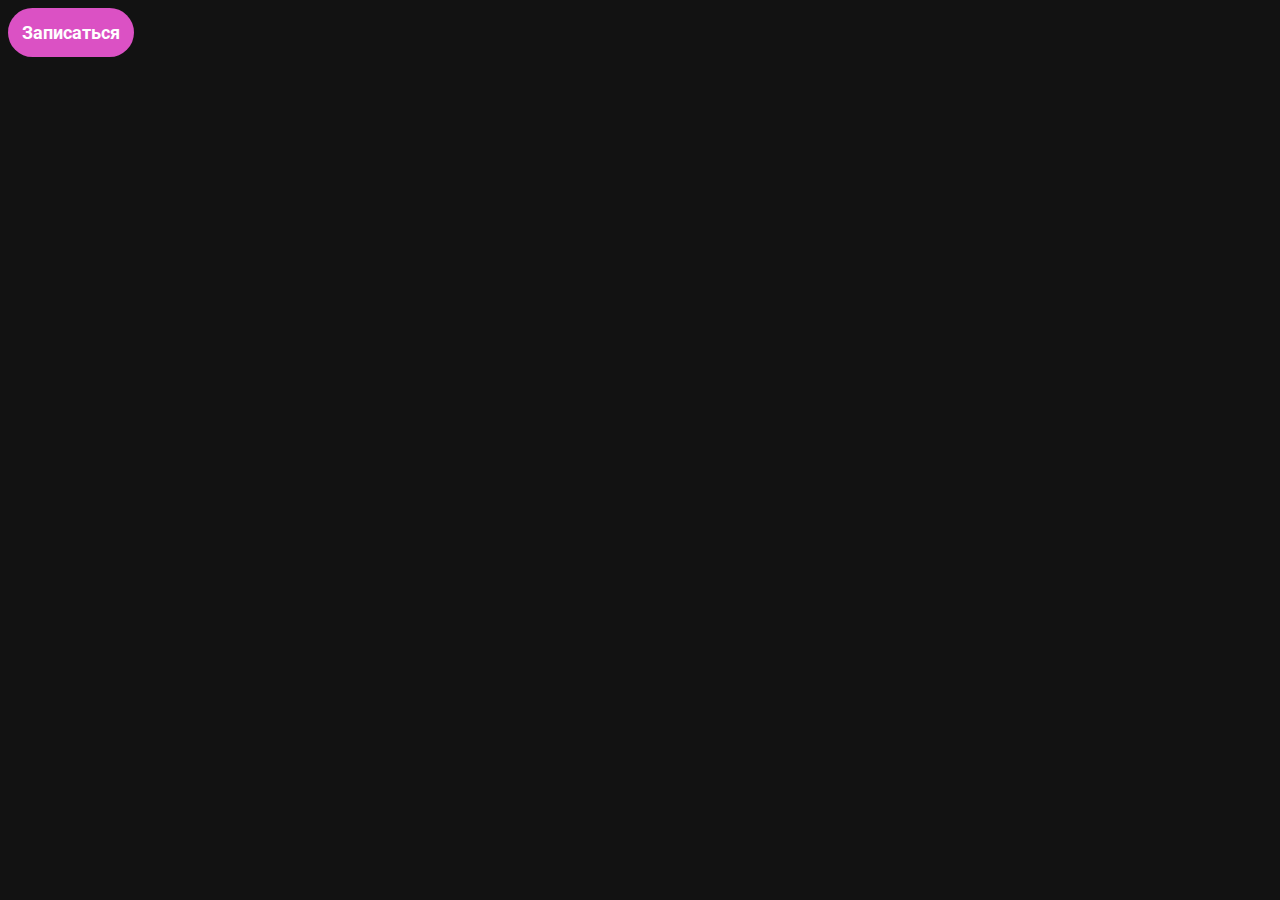
<file: popup/index.html>
<!DOCTYPE html>
<html lang="en">
<head>
  <meta charset="UTF-8">
  <title>Test</title>
  <link rel="stylesheet" href="css/styles.css">
</head>
<body>
  <button class="btn" id="pop-up">Записаться</button>
  <div id="success" class="block hidden">
    <img src="img/icons8-success-512.png" width="30">
    <h2>Запись подтверждена!</h2>
  </div>
  <div id="container" class="hidden">
    <div id="content" class="block">
      <h2>Запись на фотосессию</h2>
      <form id="form-container">
        <div class="form-group">
          <label for="name">Как вас зовут?</label>
          <input type="text" name="name" id="name" class="input-field" required>
        </div>
        <div class="form-group">
          <label for="email">Ваша электронная почта</label>
          <input type="email" name="email" id="email" class="input-field" required>
        </div>
        <div class="form-group">
          <label for="date">Желаемая дата</label>
          <input type="text" name="date" id="date" class="input-field" required>
        </div>
        <div class="form-group">
          <label for="comment">Комментарий</label>
          <textarea name="comment" id="comment" class="input-field"></textarea>
        </div>
        <input type="submit" class="btn" id="sign-up" value="Записаться">
      </form>
      <div id="close" class="block">
        <img src="img/icons8-close-120_off.png" class="close-img">
      </div>
    </div>
  </div>
  <script src="js/main.js"></script>
</body>
</html>
</file>
<file: popup/css/styles.css>
@import url('https://fonts.googleapis.com/css2?family=Roboto:ital,wght@0,100;0,300;0,400;0,500;0,700;0,900;1,100;1,300;1,400;1,500;1,700;1,900&display=swap');

body {
	background: #121212;
}

.block {
	background: #212121;
	color: white;

	z-index: 1001;
}

.btn {
	border: 2px solid rgba(0, 0, 0, 0);
	border-radius: 25px;
	padding: 12px;

	font-family: "Roboto";
	font-size: 18px;
	font-weight: bold;

	background: #db51c4;
	color: white;

	transition: background 0.3s, color 0.3s, border 0.3s;
}

.btn:hover {
	background: #f277cb;
	cursor: pointer;
	border-color: white;
}

.btn:active {
	background: white;
	color: #f277cb;
}

#container {
	position: fixed; /* Фиксированное позиционирование */
    top: 50%; /* Центрирование по вертикали */
    left: 50%; /* Центрирование по горизонтали */
    transform: translate(-50%, -50%);

	display: flex;
    justify-content: center;
    align-items: center;
    height: 100%;
    width: 100%;

    background-color: rgba(0, 0, 0, 0.7);
    z-index: 1000;
}

#content {
	display: flex;
	flex-direction: column;
	position: relative;

	padding: 20px;
	padding-top: 0px;
	border-radius: 15px;
}

.hidden {
    opacity: 0;
    visibility: hidden;
    transition: opacity 0.3s ease, visibility 0.3s ease;
}

.visible {
    opacity: 1;
    visibility: visible;
    transition: opacity 0.3s ease, visibility 0.3s ease;
}

#content h2 {
	font-size: 30px;
	font-family: "Roboto";

	margin-left: 30px;
	margin-right: 30px;
	margin-bottom: 30px;
	margin-top: 30px;

	text-align: center;
	color: #db51c4;

	cursor: default;
}

.input-field {
	background: #2e2e2e;
	color: white;

	font-size: 16px;

	padding: 8px;
	margin-bottom: 10px;
	box-sizing: border-box;
	width: 100%;

	border-radius: 5px;
	border: 2px solid #4a4a4a;
}

.input-field:focus {
	outline: none;
	border-color: #db51c4;
}

.form-group {
	margin-bottom: 10px;
}

.form-group label {
	font-family: "Roboto";
	font-size: 20px;

    display: block;
    margin-bottom: 5px;
}

.form-group textarea {
	resize: none;
	height: 100px;
}

#form-container:invalid input[type="submit"] {
	background: #2e2e2e;
	border: 2px solid #4a4a4a;
	color: white;

	cursor: default;
}

#sign-up {
	box-sizing: border-box;
	width: 100%;
}

#close {
	display: flex;
    justify-content: center;
    align-items: center;

	position: absolute;
	right: -60px;
	top: 0px;

	border-radius: 50%;
	border: 2px solid rgba(0, 0, 0, 0);

	width: 50px;
	height: 50px;

	transition: background 0.3s, border 0.3s;
}

#close:hover {
	background: #2e2e2e;
	cursor: pointer;

	border-color: #db51c4;
}

.close-img {
	width: 30px;
	transition: opacity 0.3s ease;
}

#success {
	position: fixed; /* Фиксированное позиционирование */
    top: 50%; /* Центрирование по вертикали */
    left: 50%; /* Центрирование по горизонтали */
    transform: translate(-50%, -50%);

	display: flex;
    justify-content: center;
    align-items: center;
    gap: 10px;

	padding: 10px;
	padding-left: 20px;
	padding-right: 20px;

	border-radius: 15px;
}

#success h2{
	display: inline;
	font-size: 20px;
	font-family: "Roboto";
}
</file>
